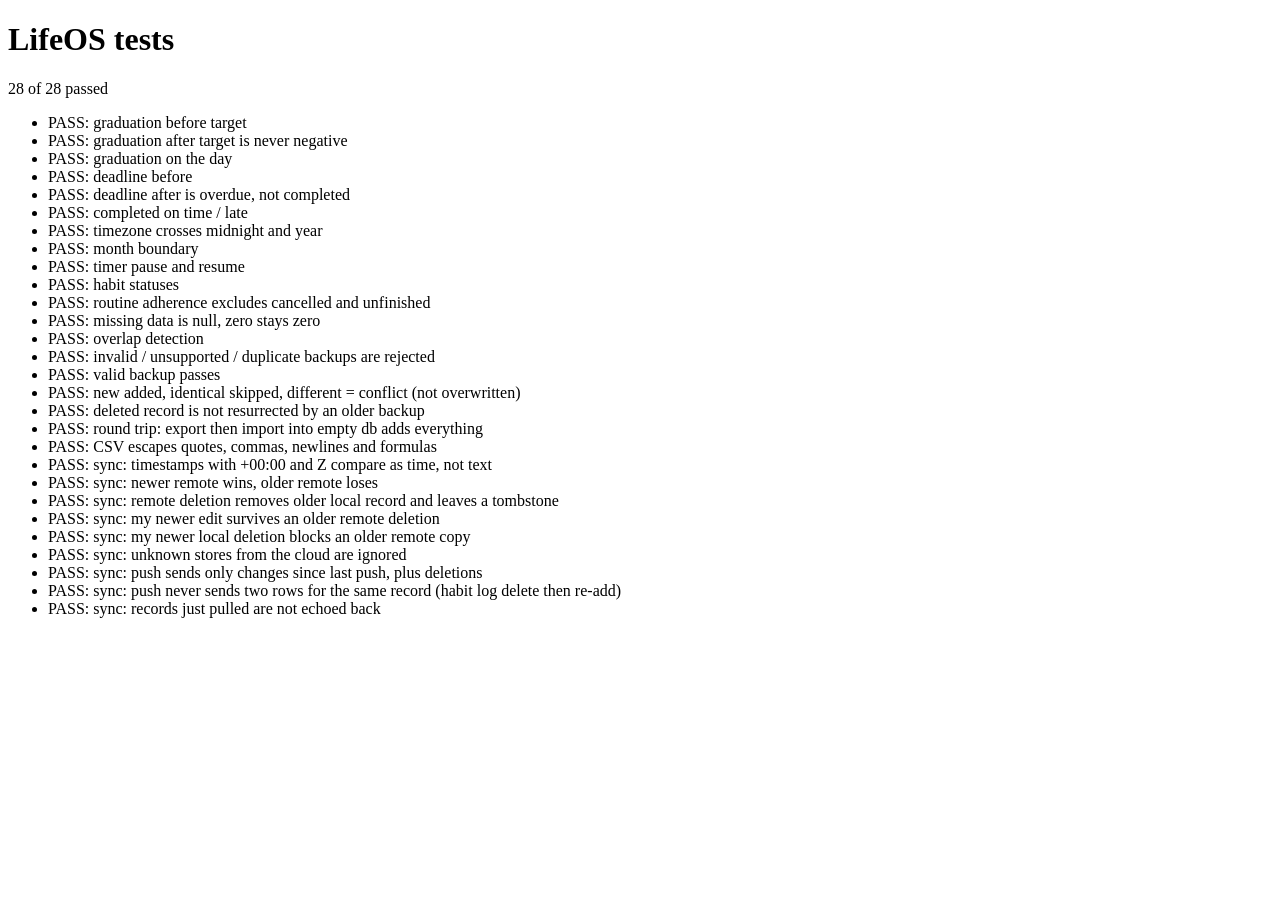
<file: tests/test-runner.html>
<!DOCTYPE html><html lang="en"><head><meta charset="utf-8"><title>LifeOS tests</title></head><body><h1>LifeOS tests</h1><p id="sum" role="status">Running...</p><ul id="out"></ul><script type="module" src="./test-runner.js"></script></body></html>
</file>
